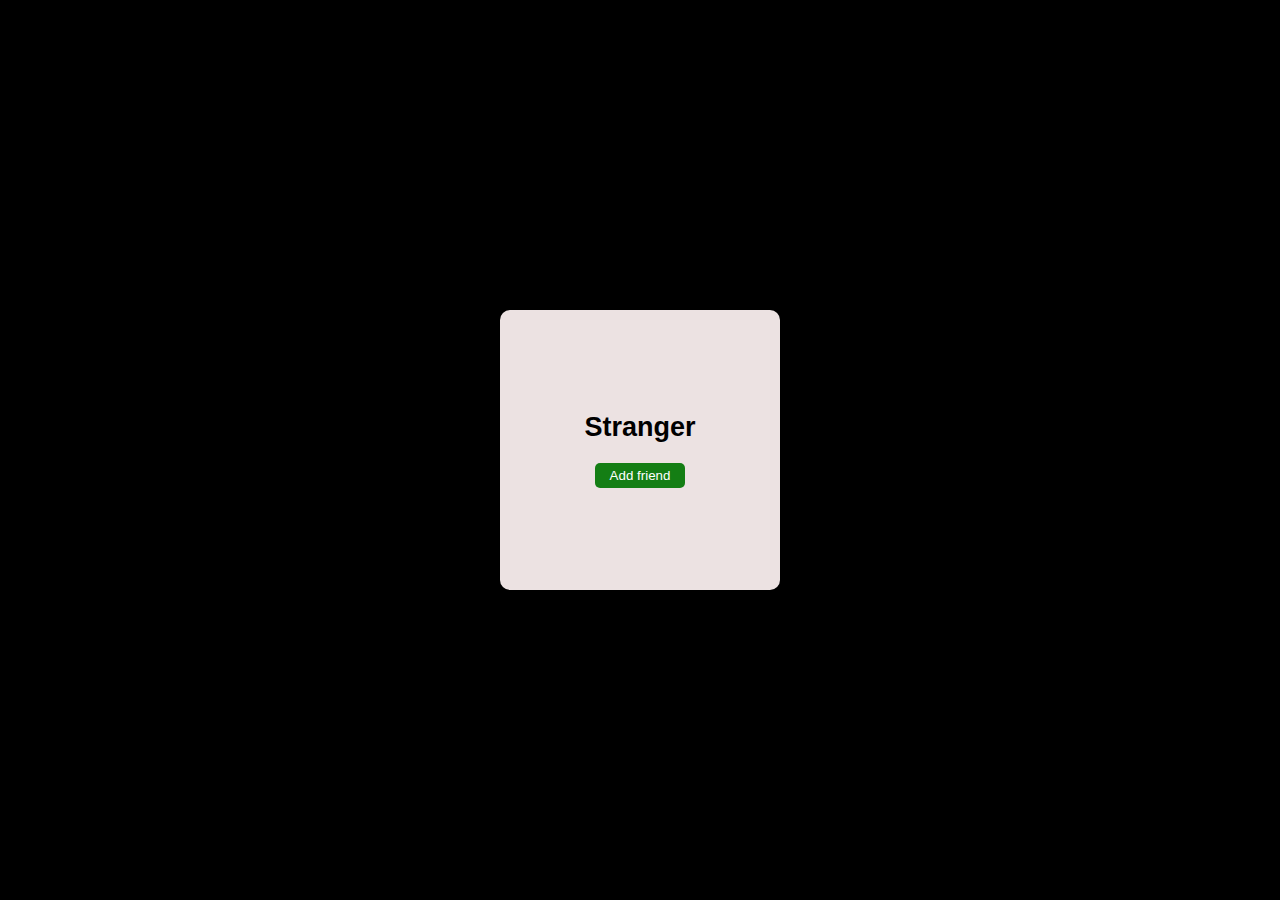
<file: Add friend/index.html>
<!DOCTYPE html>
<html lang="en">
<head>
    <meta charset="UTF-8">
    <meta name="viewport" content="width=device-width, initial-scale=1.0">
    <title>Document</title>
    <link rel="stylesheet" href="style.css">
</head>
<body>
    <div class="main">
        <h2>Stranger</h2>
        <button>Add friend</button>
    </div>



    <script src="script.js"></script>
</body>
</html>
</file>
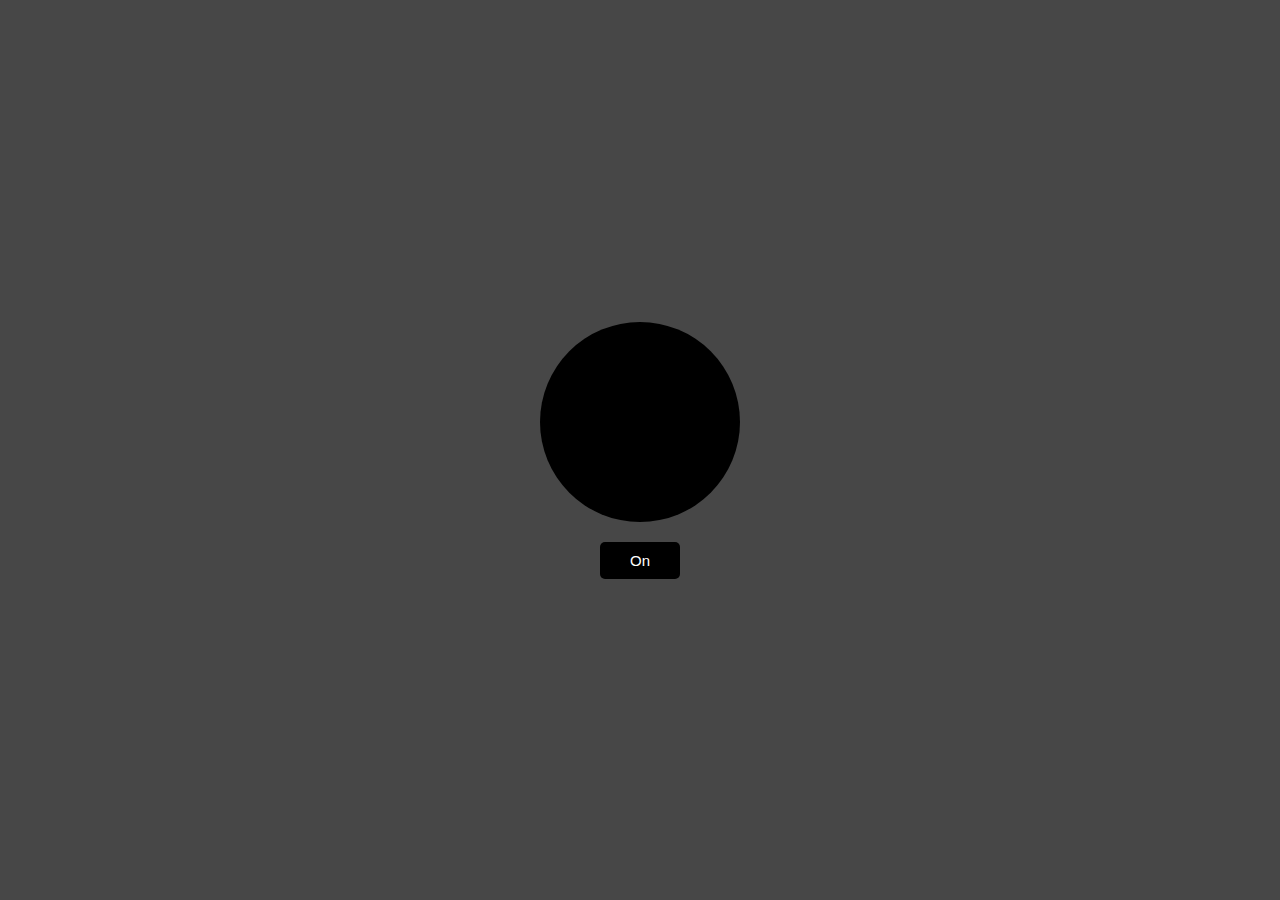
<file: bulb/index.html>
<!DOCTYPE html>
<html lang="en">
<head>
    <meta charset="UTF-8">
    <meta name="viewport" content="width=device-width, initial-scale=1.0">
    <title>Document</title> 
    <link rel="stylesheet" href="style.css">
</head>
<body>
    <div class="bulb"></div>
    <button>On</button>

    <script src="script.js"></script>
</body>
</html>
</file>
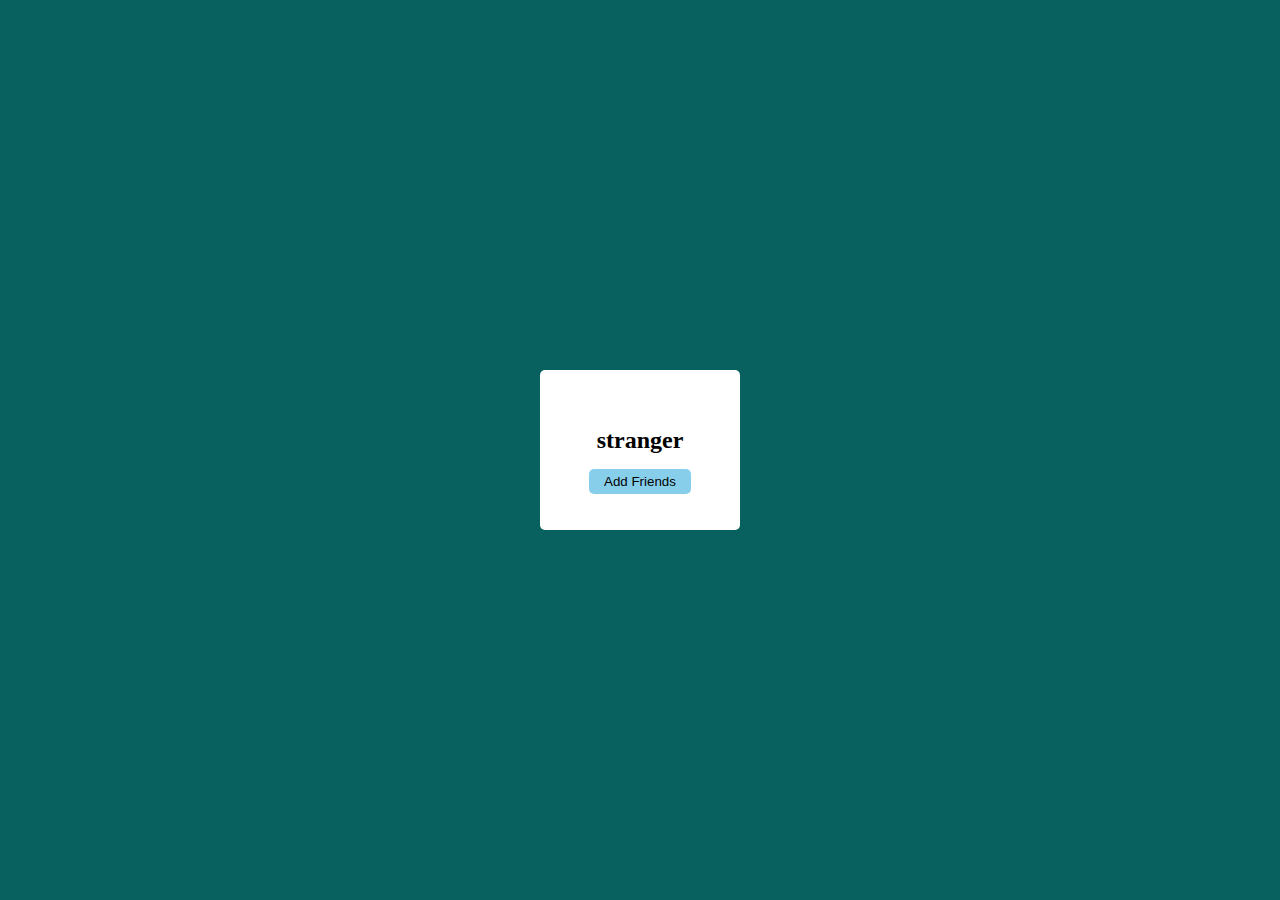
<file: friend.timeout/index.html>
<!DOCTYPE html>
<html lang="en">
<head>
    <meta charset="UTF-8">
    <meta name="viewport" content="width=device-width, initial-scale=1.0">
    <title>Document</title>
    <link rel="stylesheet" href="style.css">
</head>
<body>
    <main>
        <div class="box"> 
            <h2>stranger </h2>
            <button>Add Friends</button>
        </div>
        
    </main>
    <script src="script.js"></script>
</body>
</html>
</file>
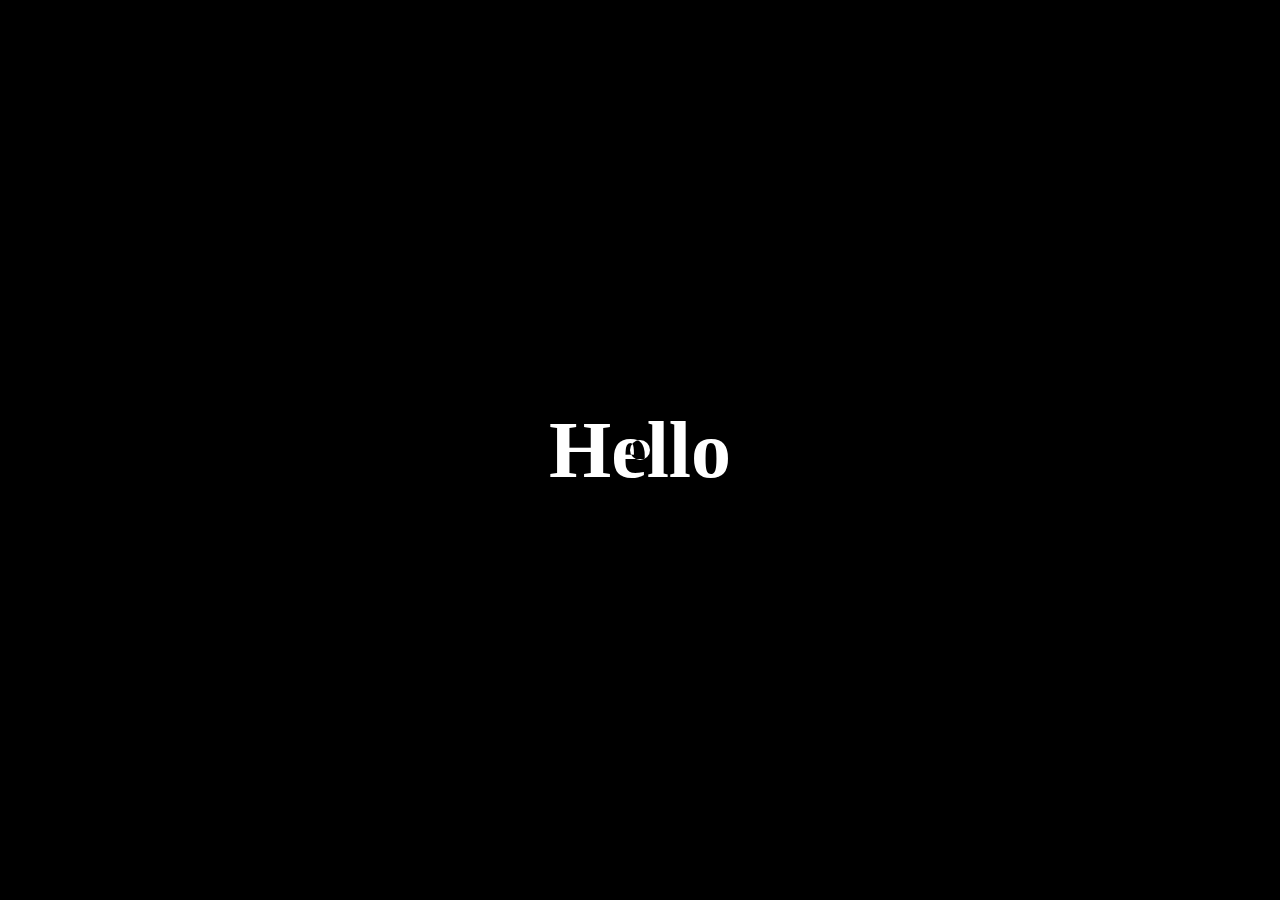
<file: mouse move/index.html>
<!DOCTYPE html>
<html lang="en">
<head>
    <meta charset="UTF-8">
    <meta name="viewport" content="width=device-width, initial-scale=1.0">
    <title>Document</title>
    <link rel="stylesheet" href="style.css">
</head>
<body>
    <div id="corsor"></div>
    <h1>Hello</h1>

    <script src="script.js"></script> 
</body>
</html>
</file>
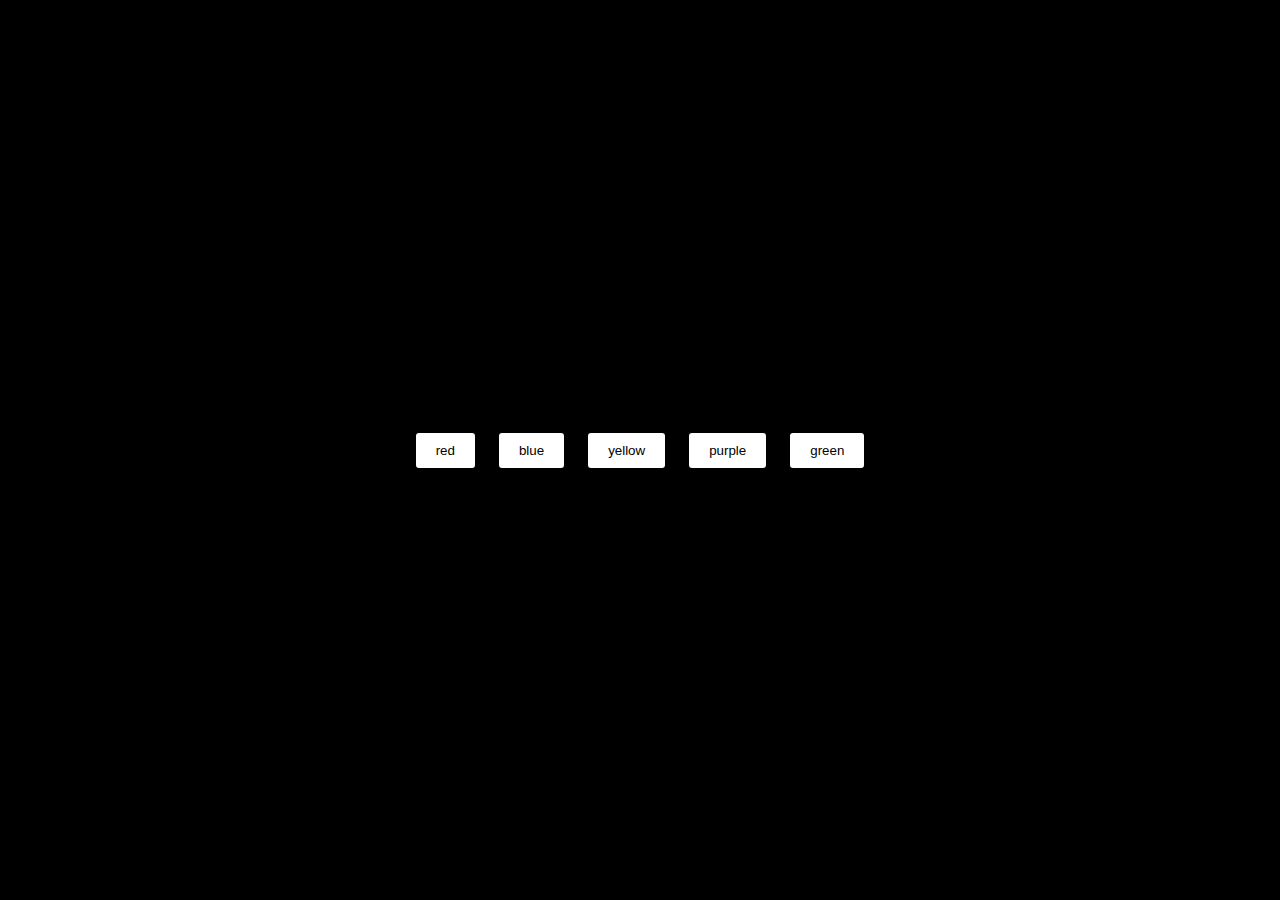
<file: multiple-selection/index.html>
<!DOCTYPE html>
<html lang="en">
<head>
    <meta charset="UTF-8">
    <meta name="viewport" content="width=device-width, initial-scale=1.0">
    <title>Document</title>
    <link rel="stylesheet" href="style.css">
</head>
<body>
    <button> red</button>
    <button> blue</button>
    <button> yellow</button>
    <button> purple</button>
    <button>green</button>
    <script src="script.js"></script>
</body>
</html>
</file>
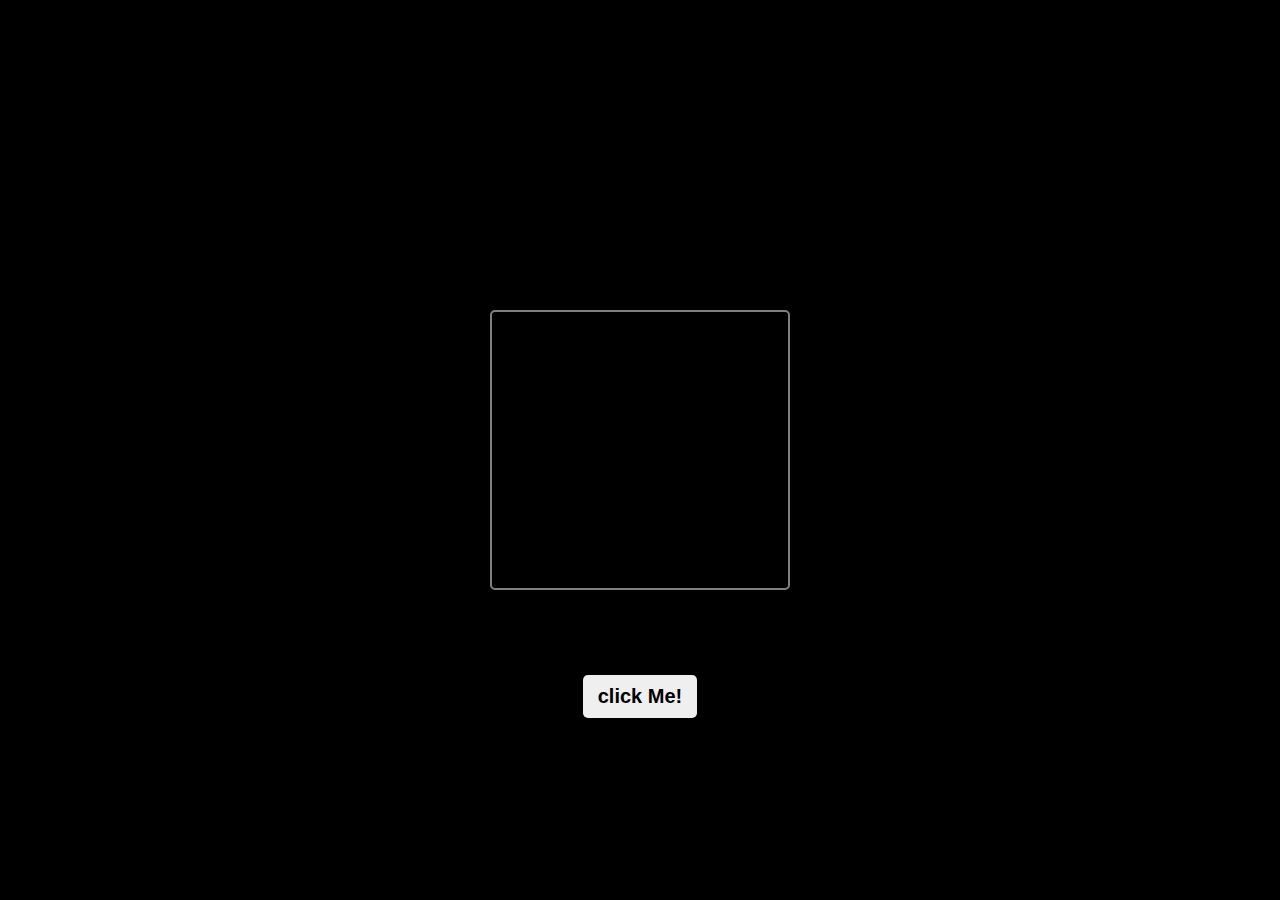
<file: Random-color/index.html>
<!DOCTYPE html>
<html lang="en">
<head>
    <meta charset="UTF-8">
    <meta name="viewport" content="width=device-width, initial-scale=1.0">
    <title>Document</title>
    <link rel="stylesheet" href="style.css">
</head>
<body>
    <div class="card">

    </div>
    <button>
        click Me!
    </button>

    <script src="script.js"></script>
</body>
</html>
</file>
<file: Add friend/style.css>
*{
    margin: 0;
    padding: 0;
    box-sizing: border-box;
}
html,
body{
    width: 100%;
    height: 100%;
    background-color: black;
    display: flex;
    align-items: center;
    justify-content: center;
    
}
.main{
    height: 280px;
    width: 280px;
    background-color: rgb(236, 226, 226);
    display: flex;
    align-items: center;
    justify-content: center;
    flex-direction: column;
    border-radius: 10px;
    gap: 20px;
}
h2{
    font-size: 27px;
    font-weight: 700;
    font-family: Arial, Helvetica, sans-serif;
   
}
button{
    padding: 5px 15px;
    background-color: rgb(20, 126, 20);
    border-radius: 5px;
    color: white;
    font-weight: 500;
    border: none;
    
}
</file>
<file: bulb/style.css>
*{
    margin: 0;
    padding: 0;
    box-sizing: border-box;
}
html,
body{
    height:100%;
    width: 100%;
    background-color: rgb(71, 71, 71);
    display: flex;
    align-items: center;
    justify-content: center;
    flex-direction: column;
    gap: 20px;

}
.bulb{
    height: 200px;
    width: 200px;
    border-radius: 50%;
    background-color: black;
   
}
button{
    padding: 10px 30px;
    font-size: 15px;
    font-weight: 500;
    border-radius: 5px;
    background-color: black;
    color: white;
    cursor: pointer;
    border: none;
    
}
button :active{
    scale: 0.9;
}
</file>
<file: friend.timeout/style.css>
*{
    margin: 0;
    padding: 0;
    box-sizing: border-box;
}
html,
body{
    height: 100%;
    width: 100%;
    background-color: rgb(8, 97, 94);
    display: flex;
    align-items: center;
    justify-content: center;
  

}
.box{
    
    height: 160px;
    width:200px;
    background-color: #fff;
    display: flex;
    align-items: center;
    justify-content: center;
    flex-direction: column;
    border-radius: 5px;
    gap: 15px;
}
h2{
    margin-top: 20px;
}
button{
    background-color: skyblue;
    padding: 5px 15px;
    border-radius: 5px;
    border: none;

}
</file>
<file: mouse move/style.css>
*{
    margin: 0;
    padding: 0;
    box-sizing: border-box;
}
html,
body{
    height:100%;
    width: 100%;
}
body{
    background-color: black ;
    color: #fff;
    display: flex;
    justify-content: center;
    align-items: center;
    flex-direction: column;
}
#corsor{
    height: 20px;
    width: 20px;
    background-color: #fff;
    border-radius: 50%;
    position: absolute;
    transition: all linear 0.2s;

}
h1{
    font-size: 80px;
    position: absolute;
    mix-blend-mode: difference;
    color: white;
}
</file>
<file: multiple-selection/style.css>
*{
    margin: 0;
    padding: 0;
    box-sizing: border-box;
}
html,
body{
    height:100%;
    width: 100%;
    background-color:black;
    display: flex;
    align-items: center;
    justify-content: center;
    gap: 20px;

}
button{
    padding: 10px 20px;
    border-radius: 5px;
    background-color:white;
    color: black;
    border: 2px solid black;
}
button:active{
    scale: 0.90;
}
</file>
<file: Random-color/style.css>
*{
    margin: 0;
    padding: 0;
    box-sizing: border-box;
}
html,
body{
    height: 100%;
    width: 100%;
    background-color: black;
    display: flex;
    align-items: center;
    justify-content: center;
  
}
.card{
    height: 280px;
    width: 300px;
    border: 2px solid gray;
    border-radius: 5px;
}
button{
    position: absolute;
    top: 75%;
    padding: 10px 15px;
    border-radius: 5px;
    border: none;
    font-size: 20px;
    font-weight: 600;
}
</file>
